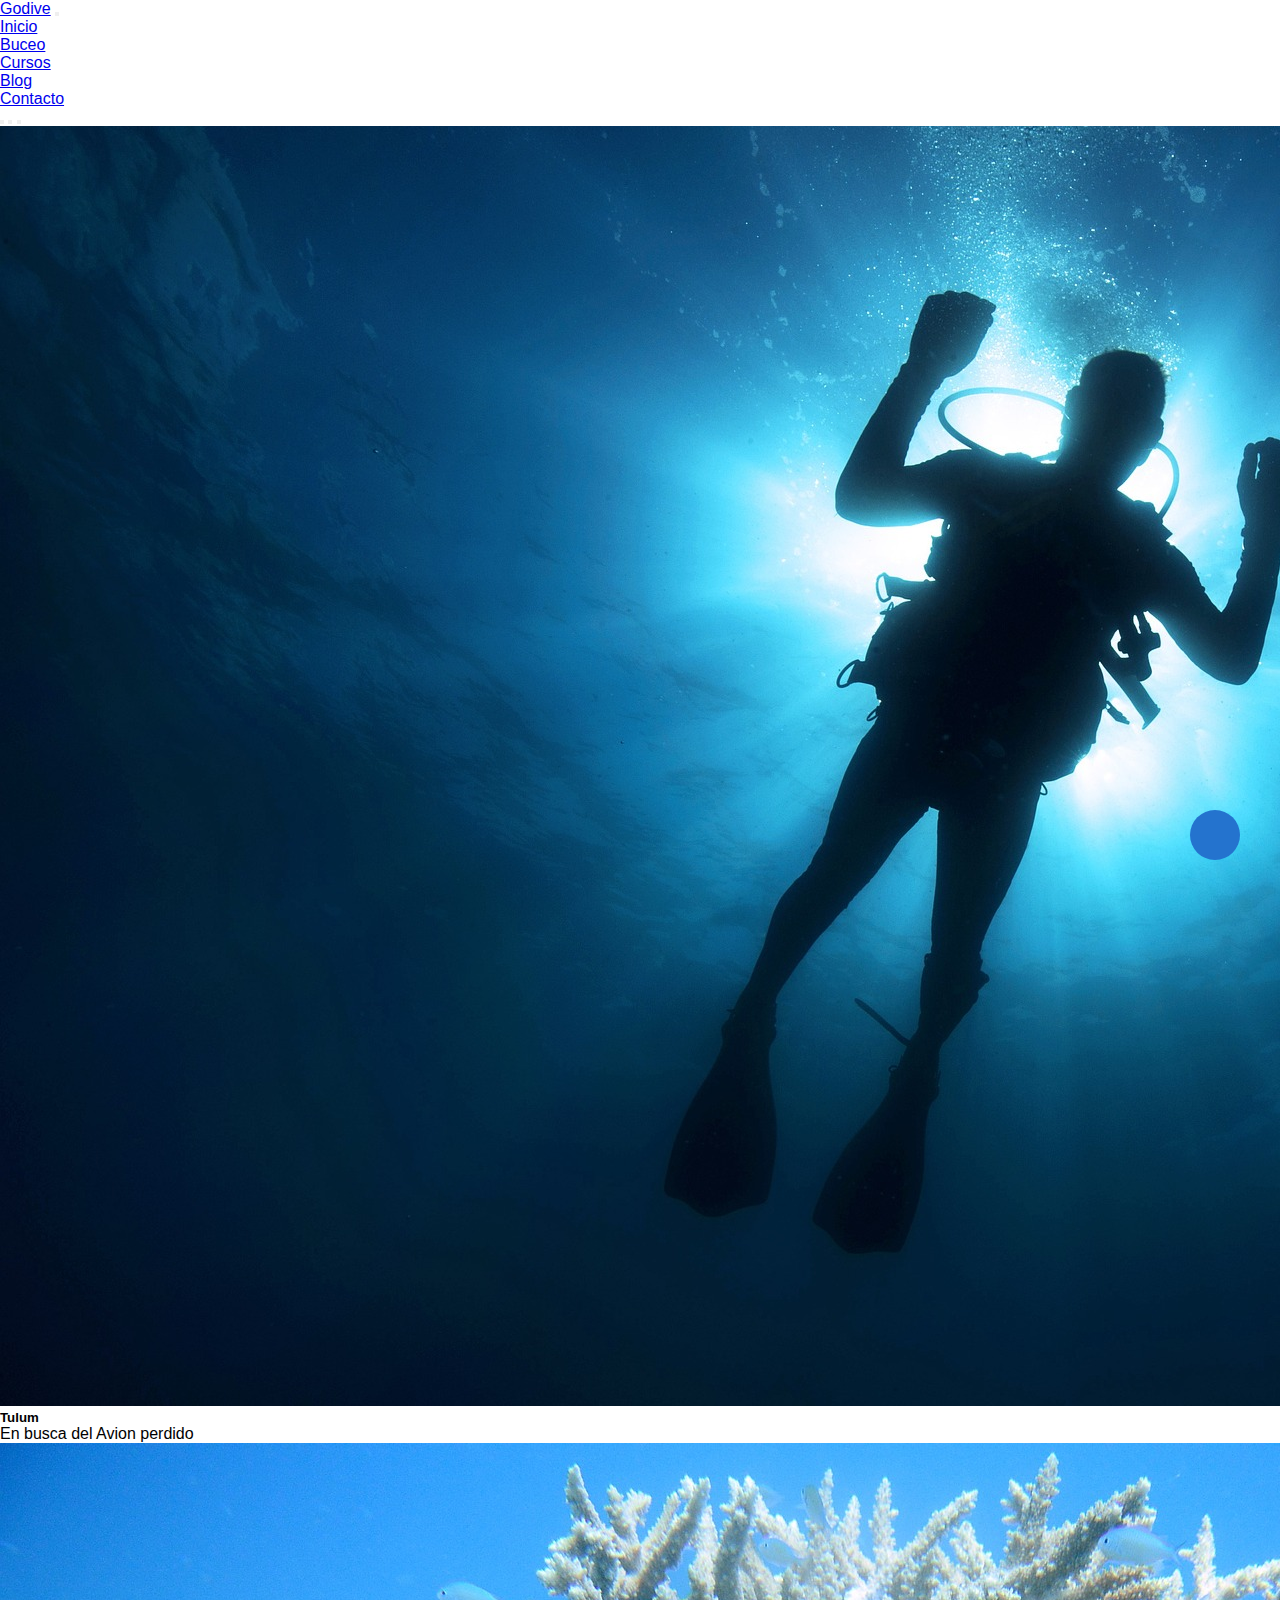
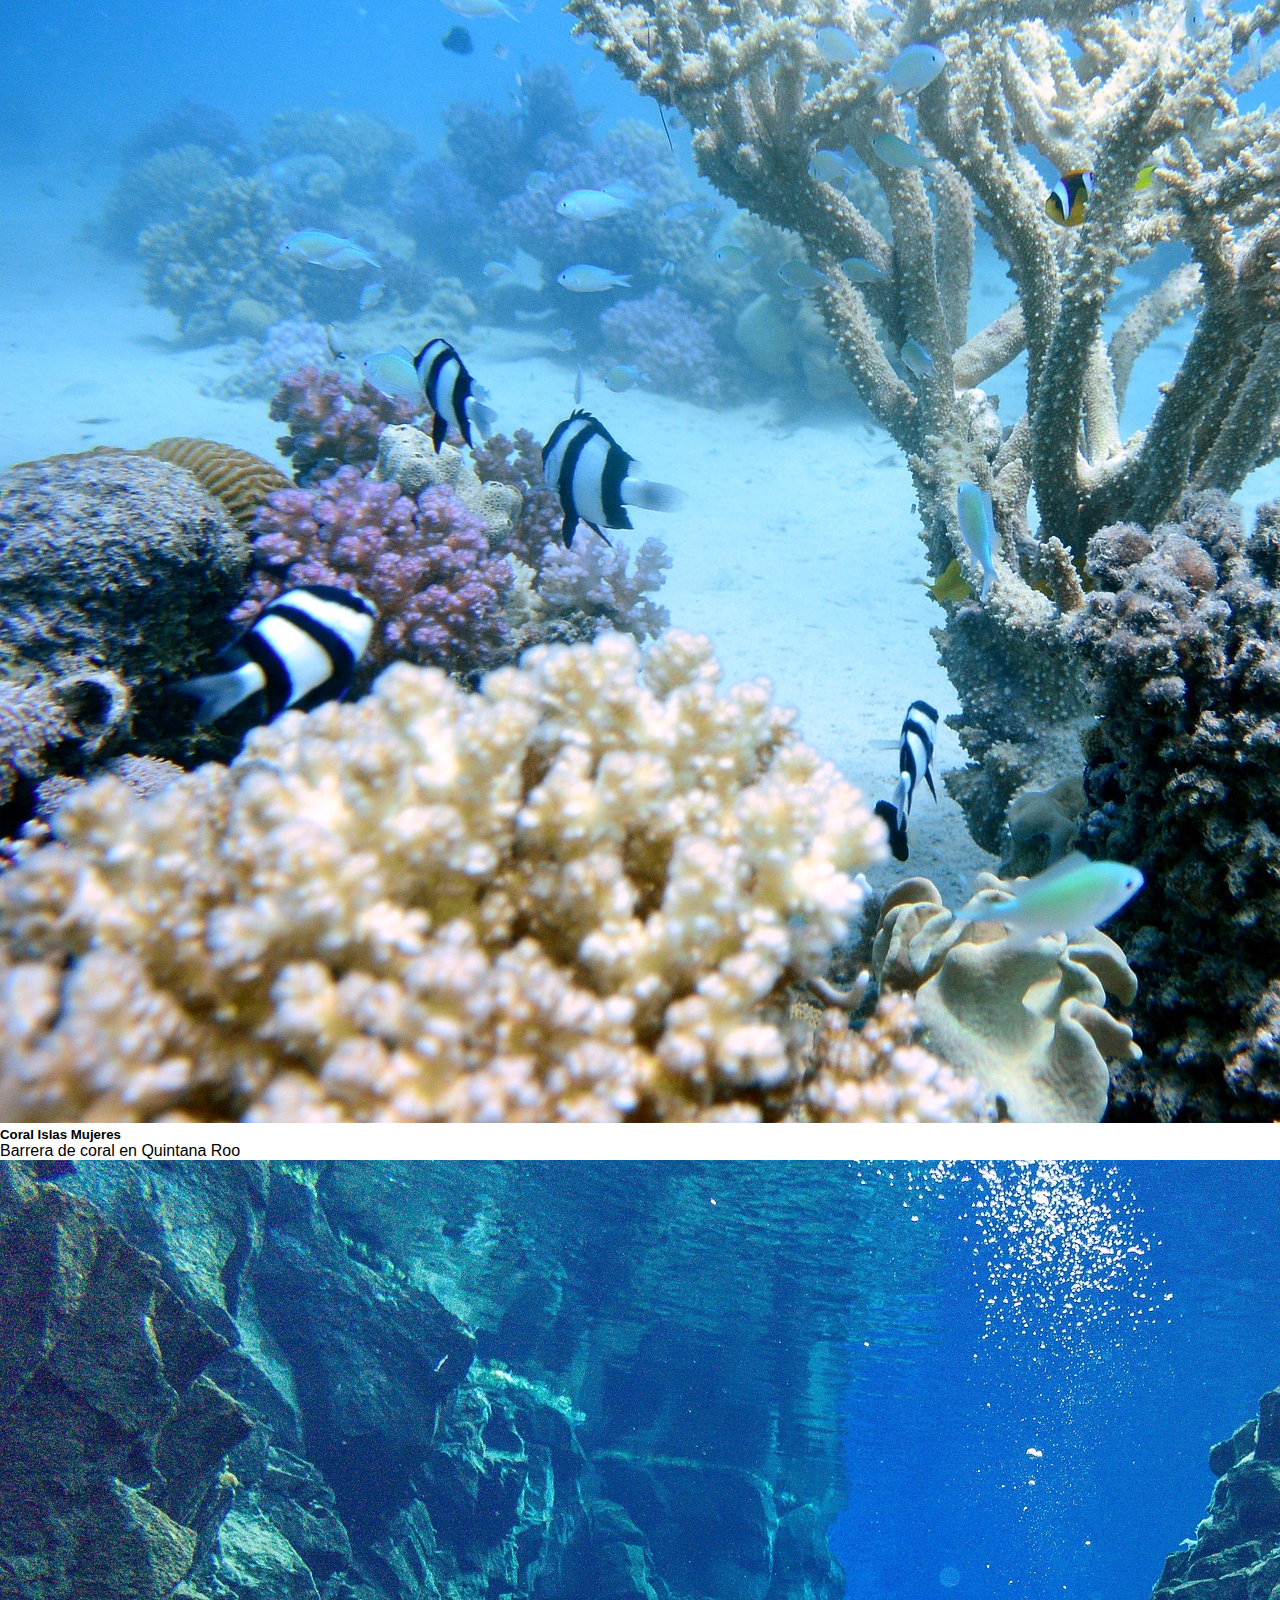
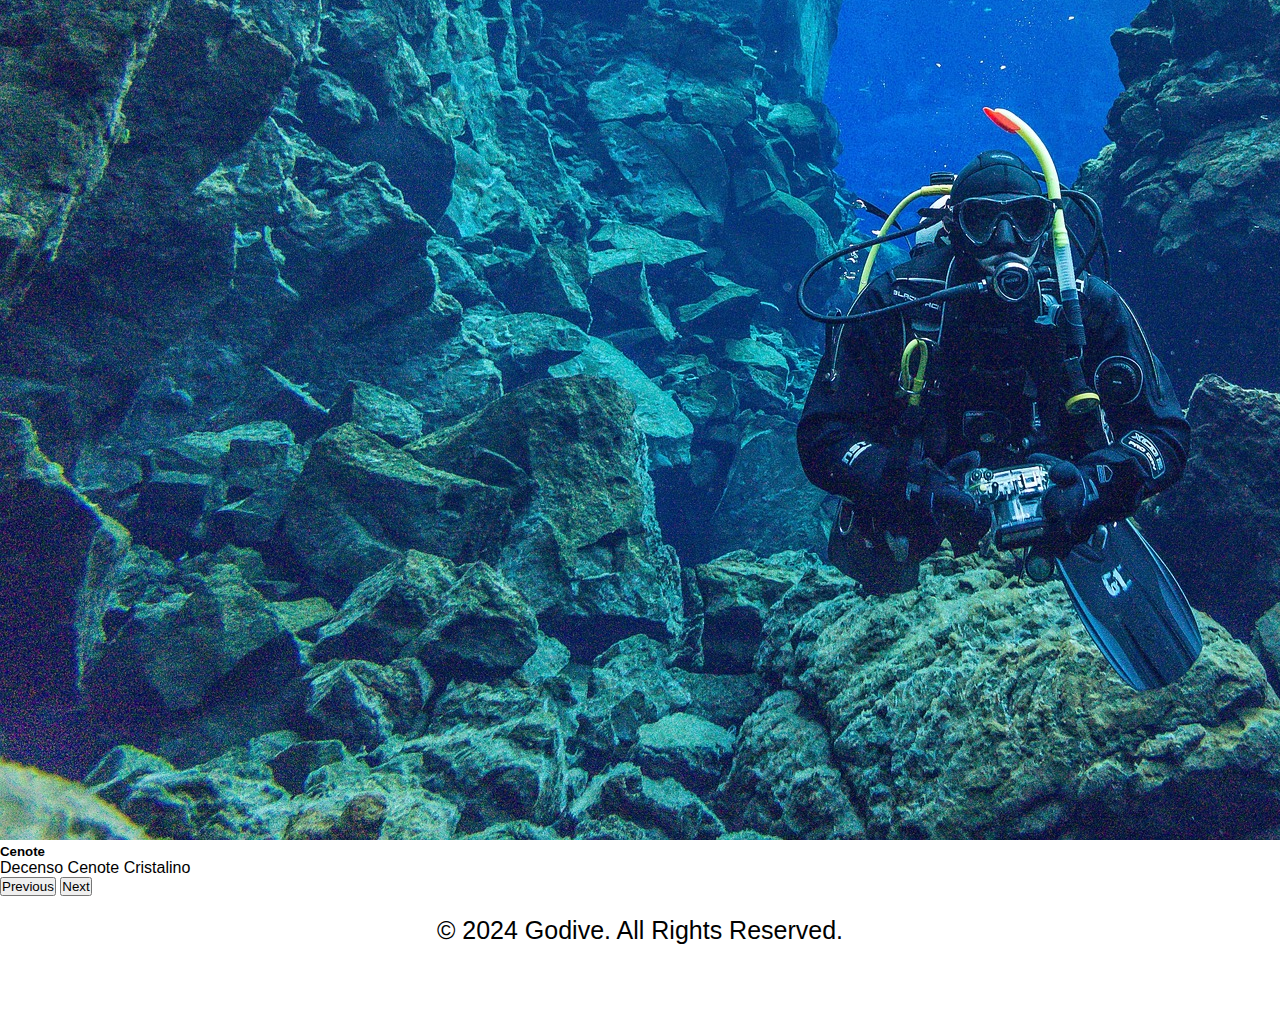
<file: index.html>
<!DOCTYPE html>
<html lang="es">
<head>
    <meta charset="UTF-8">
    <meta name="viewport" content="width=device-width, initial-scale=1.0">
    <link rel="stylesheet" href="https://cdnjs.cloudflare.com/ajax/libs/font-awesome/6.5.1/css/all.min.css" integrity="sha512-DTOQO9RWCH3ppGqcWaEA1BIZOC6xxalwEsw9c2QQeAIftl+Vegovlnee1c9QX4TctnWMn13TZye+giMm8e2LwA==" crossorigin="anonymous" referrerpolicy="no-referrer" />
    <!--BS 5.1 inicia-->
    <link href="https://cdn.jsdelivr.net/npm/bootstrap@5.1.3/dist/css/bootstrap.min.css" rel="stylesheet" integrity="sha384-1BmE4kWBq78iYhFldvKuhfTAU6auU8tT94WrHftjDbrCEXSU1oBoqyl2QvZ6jIW3" crossorigin="anonymous">
    <!--BS 5.1 fin-->
    <link rel="stylesheet" href="estilo.css">
    <title>Inicio</title>
</head>
<header>
        <nav class="navbar navbar-expand-sm bg-dark navbar-dark">
        <div class="container-fluid">
          <a class="navbar-brand" href="#">Godive</a>
          <button class="navbar-toggler" type="button" data-bs-toggle="collapse" data-bs-target="#collapsibleNavbar">
            <span class="navbar-toggler-icon"></span>
          </button>
          <div class="diflex justify-content-end collapse navbar-collapse" id="collapsibleNavbar">
            <ul class="navbar-nav">
              <li class="nav-item">
                <a class="nav-link" href="./index.html">Inicio</a>
              </li>
              <li class="nav-item">
                <a class="nav-link" href="./Pages/buceo.html">Buceo</a>
              </li>
              <li class="nav-item">
                <a class="nav-link" href="./Pages/cursos.html">Cursos</a>
              </li>
              <li class="nav-item">
                <a class="nav-link" href="./Pages/blog.html">Blog</a>
              </li>
              <li class="nav-item">
                <a class="nav-link" href="./Pages/contacto.html">Contacto</a>
              </li>
            </ul>
          </div>
        </div>
      </nav>
        <script src="https://cdn.jsdelivr.net/npm/@popperjs/core@2.10.2/dist/umd/popper.min.js" integrity="sha384-7+zCNj/IqJ95wo16oMtfsKbZ9ccEh31eOz1HGyDuCQ6wgnyJNSYdrPa03rtR1zdB" crossorigin="anonymous"></script>
        <script src="https://cdn.jsdelivr.net/npm/bootstrap@5.1.3/dist/js/bootstrap.min.js" integrity="sha384-QJHtvGhmr9XOIpI6YVutG+2QOK9T+ZnN4kzFN1RtK3zEFEIsxhlmWl5/YESvpZ13" crossorigin="anonymous"></script>
</header>
<body>
  <div class="fotc">
    <div id="carouselExampleCaptions" class="carousel slide" data-bs-ride="carousel">
      <div class="carousel-indicators">
        <button type="button" data-bs-target="#carouselExampleCaptions" data-bs-slide-to="0" class="active" aria-current="true" aria-label="Slide 1"></button>
        <button type="button" data-bs-target="#carouselExampleCaptions" data-bs-slide-to="1" aria-label="Slide 2"></button>
        <button type="button" data-bs-target="#carouselExampleCaptions" data-bs-slide-to="2" aria-label="Slide 3"></button>
      </div>
      <div class="carousel-inner">
        <div class="carousel-item active">
          <img src="./Media/1980.jpg" class="d-block w-100" alt="..." >
          <div class="carousel-caption d-none d-md-block">
            <h5>Tulum</h5>
            <p>En busca del Avion perdido</p>
          </div>
        </div>
        <div class="carousel-item">
          <img src="./Media/1981.jpg" class="d-block w-100" alt="...">
          <div class="carousel-caption d-none d-md-block">
            <h5>Coral Islas Mujeres</h5>
            <p>Barrera de coral en Quintana Roo</p>
          </div>
        </div>
        <div class="carousel-item">
          <img src="./Media//1983.jpg" class="d-block w-100" alt="...">
          <div class="carousel-caption d-none d-md-block">
            <h5>Cenote</h5>
            <p>Decenso Cenote Cristalino</p>
          </div>
        </div>
      </div>
      <button class="carousel-control-prev" type="button" data-bs-target="#carouselExampleCaptions" data-bs-slide="prev">
        <span class="carousel-control-prev-icon" aria-hidden="true"></span>
        <span class="visually-hidden">Previous</span>
      </button>
      <button class="carousel-control-next" type="button" data-bs-target="#carouselExampleCaptions" data-bs-slide="next">
        <span class="carousel-control-next-icon" aria-hidden="true"></span>
        <span class="visually-hidden">Next</span>
      </button>
    </div>
  </div>
</body>
    <footer>
        <p>© 2024 Godive. All Rights Reserved.</p>
        <div class="redes">
            <a href="">
                <i class="fa-brands fa-facebook"></i>
            </a>
            <a href="">
                <i class="fa-brands fa-square-instagram"></i>
            </a>
            <a href="">
                <i class="fa-brands fa-youtube"></i>
            </a>
        </div>
    </footer>
    <a href="" class="arriba">
    <i class="fa-solid fa-house-flood-water"></i>
    </a>
</html>
</file>
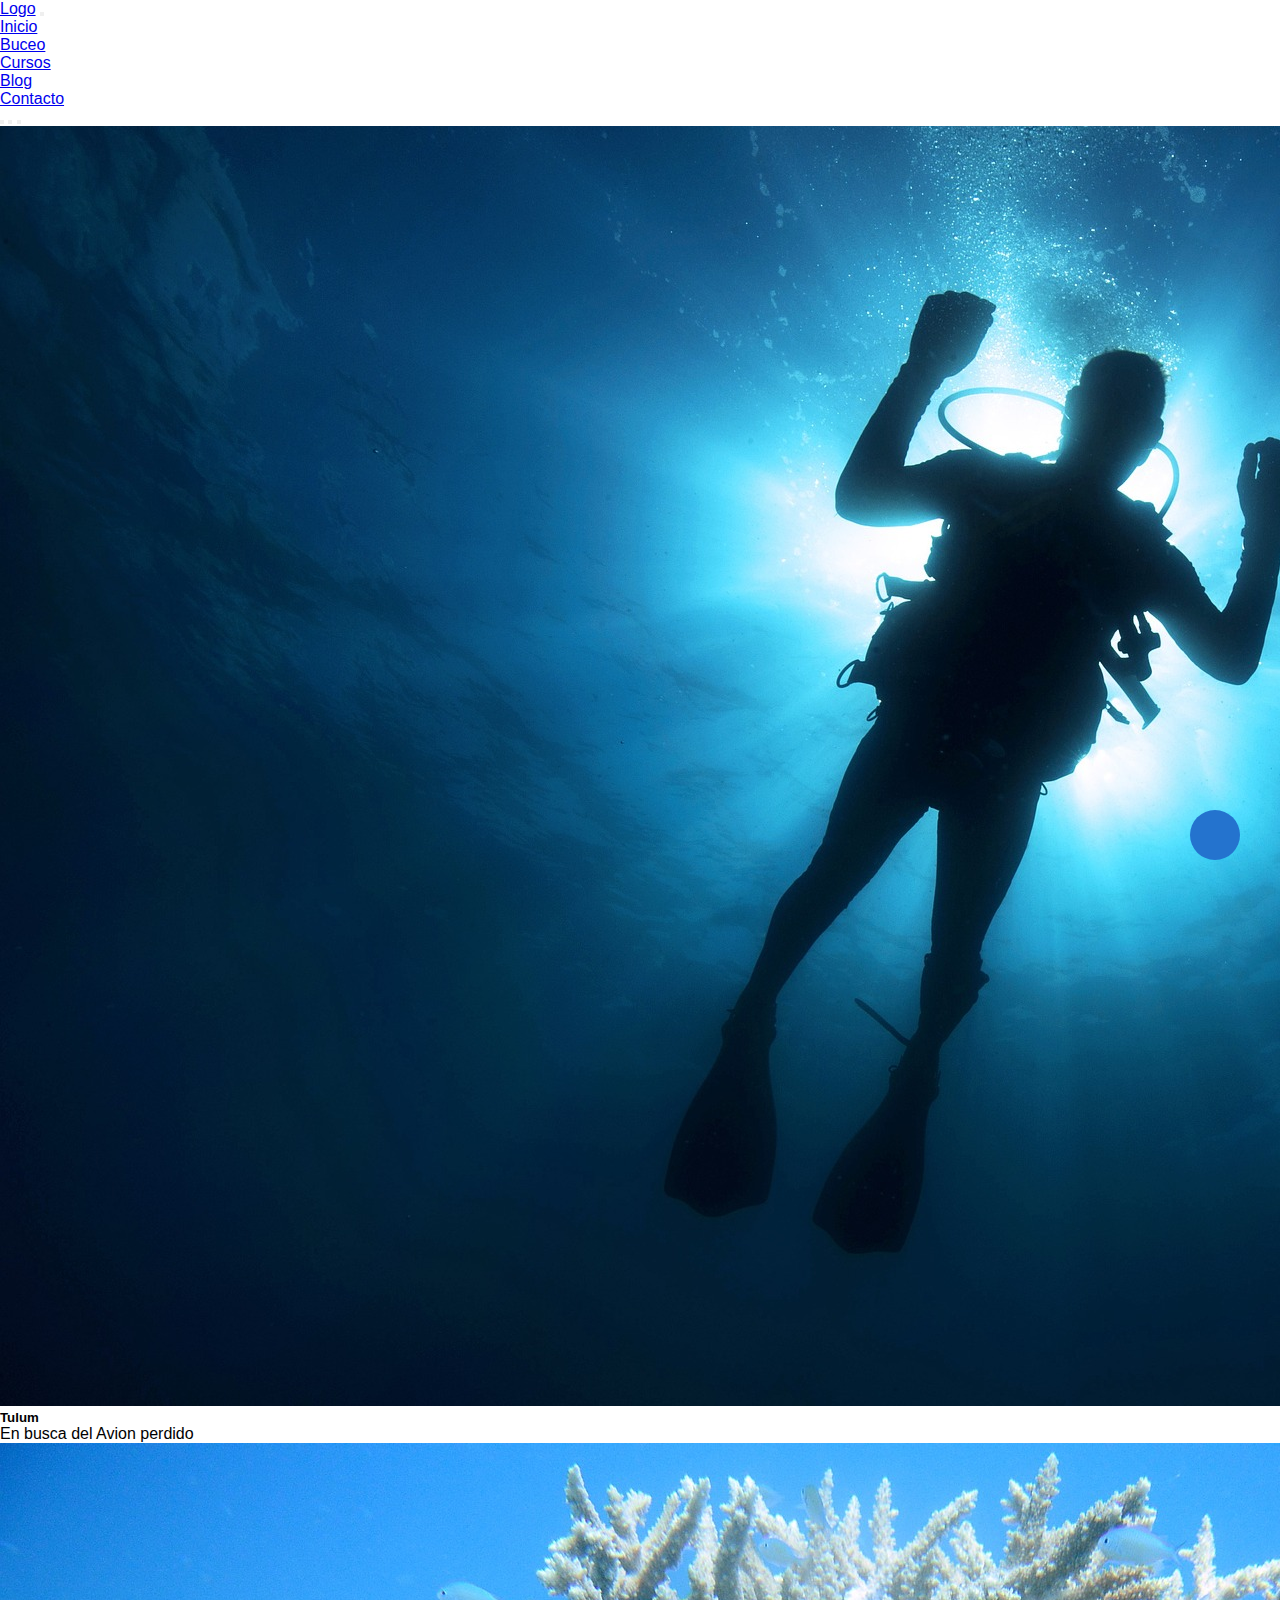
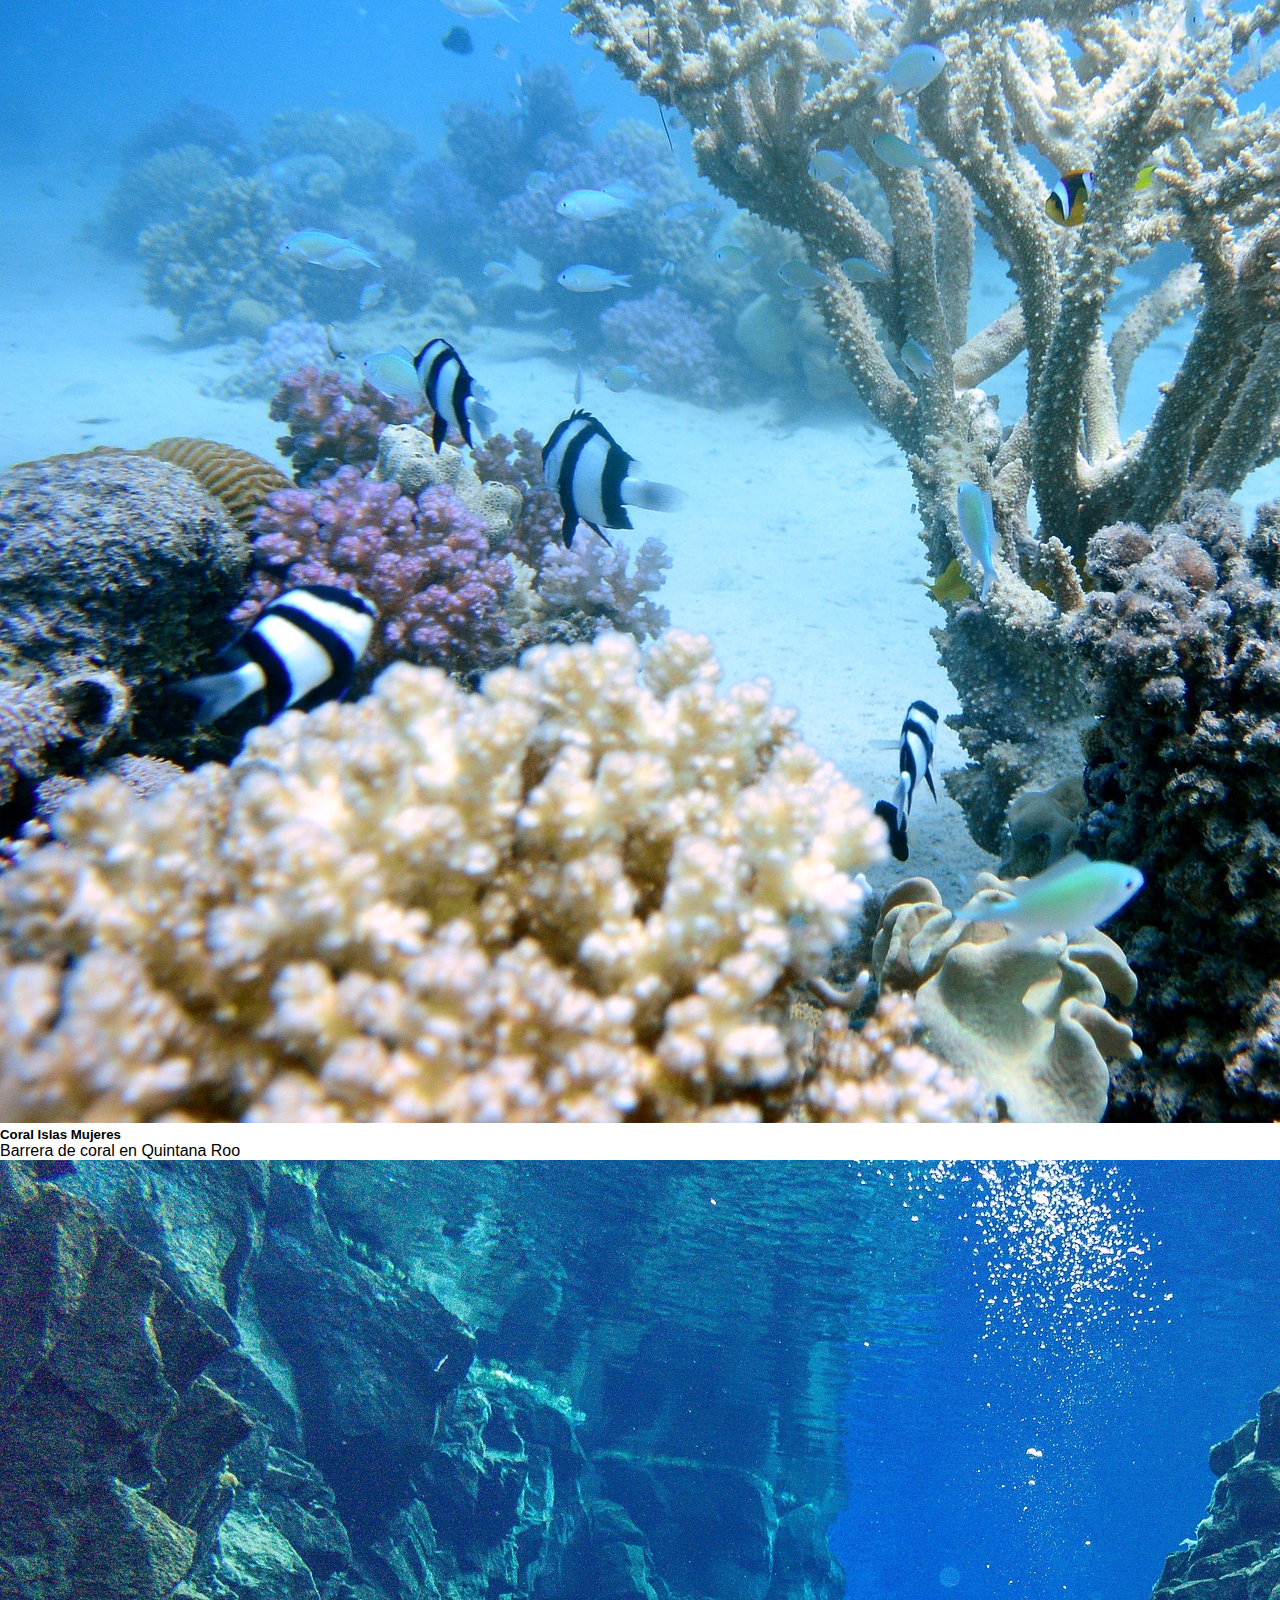
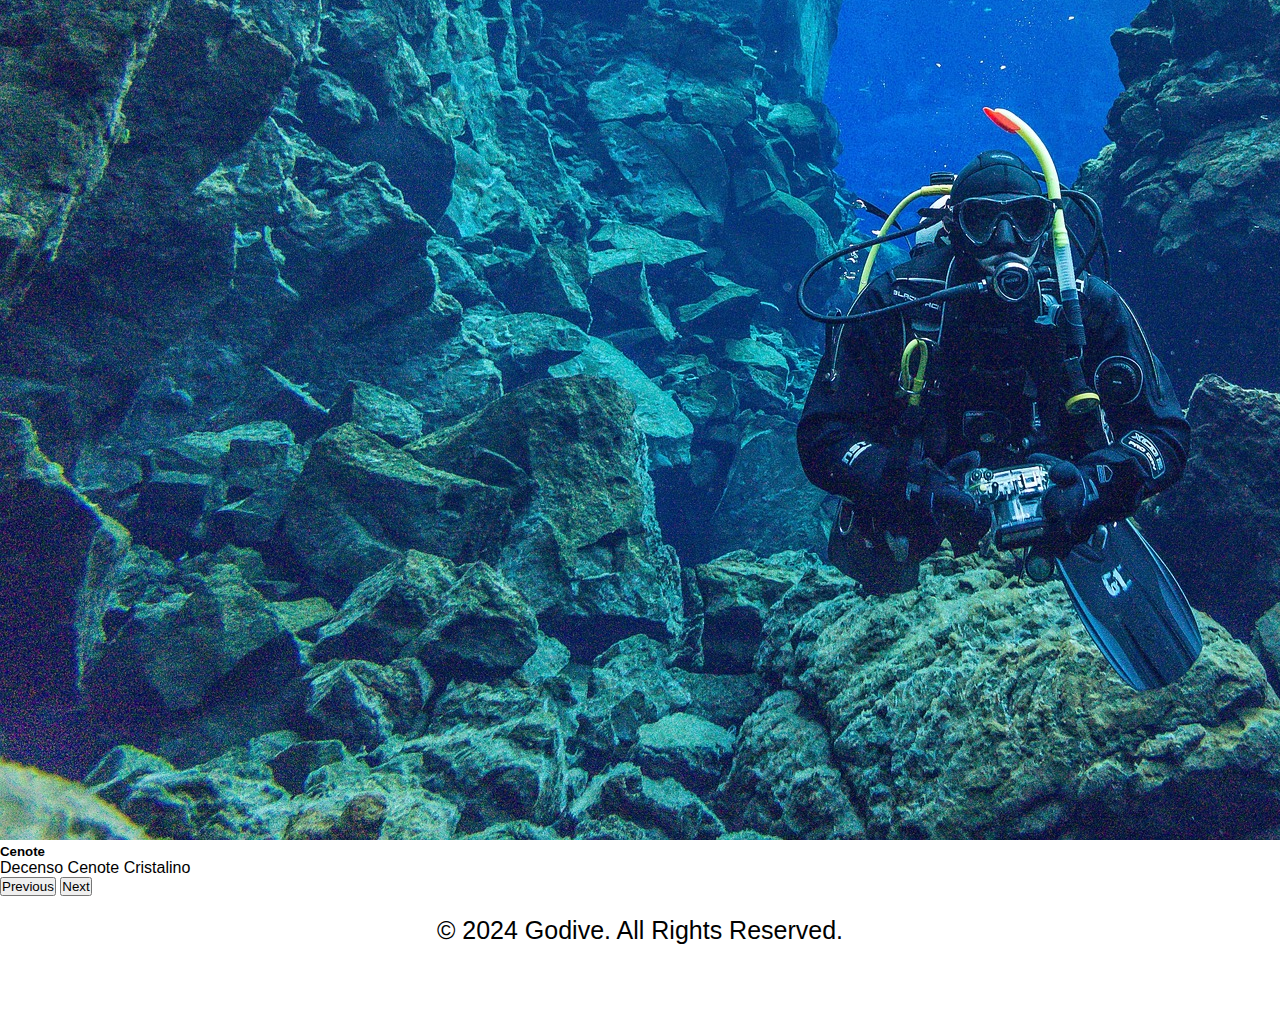
<file: Index.html>
<!DOCTYPE html>
<html lang="es">
<head>
    <meta charset="UTF-8">
    <meta name="viewport" content="width=device-width, initial-scale=1.0">
    <link rel="stylesheet" href="https://cdnjs.cloudflare.com/ajax/libs/font-awesome/6.5.1/css/all.min.css" integrity="sha512-DTOQO9RWCH3ppGqcWaEA1BIZOC6xxalwEsw9c2QQeAIftl+Vegovlnee1c9QX4TctnWMn13TZye+giMm8e2LwA==" crossorigin="anonymous" referrerpolicy="no-referrer" />
    <!--BS 5.1 inicia-->
    <link href="https://cdn.jsdelivr.net/npm/bootstrap@5.1.3/dist/css/bootstrap.min.css" rel="stylesheet" integrity="sha384-1BmE4kWBq78iYhFldvKuhfTAU6auU8tT94WrHftjDbrCEXSU1oBoqyl2QvZ6jIW3" crossorigin="anonymous">
    <!--BS 5.1 fin-->
    <link rel="stylesheet" href="estilo.css">
    <title>Inicio</title>
</head>
<header>
        <nav class="navbar navbar-expand-sm bg-dark navbar-dark">
        <div class="container-fluid">
          <a class="navbar-brand" href="#">Logo</a>
          <button class="navbar-toggler" type="button" data-bs-toggle="collapse" data-bs-target="#collapsibleNavbar">
            <span class="navbar-toggler-icon"></span>
          </button>
          <div class="diflex justify-content-end collapse navbar-collapse" id="collapsibleNavbar">
            <ul class="navbar-nav">
              <li class="nav-item">
                <a class="nav-link" href="../Index.html">Inicio</a>
              </li>
              <li class="nav-item">
                <a class="nav-link" href="../Pages/Buceo.html">Buceo</a>
              </li>
              <li class="nav-item">
                <a class="nav-link" href="../Pages/Cursos.html">Cursos</a>
              </li>
              <li class="nav-item">
                <a class="nav-link" href="../Pages/Blog.html">Blog</a>
              </li>
              <li class="nav-item">
                <a class="nav-link" href="../Pages/Contacto.html">Contacto</a>
              </li>
            </ul>
          </div>
        </div>
      </nav>
        <script src="https://cdn.jsdelivr.net/npm/@popperjs/core@2.10.2/dist/umd/popper.min.js" integrity="sha384-7+zCNj/IqJ95wo16oMtfsKbZ9ccEh31eOz1HGyDuCQ6wgnyJNSYdrPa03rtR1zdB" crossorigin="anonymous"></script>
        <script src="https://cdn.jsdelivr.net/npm/bootstrap@5.1.3/dist/js/bootstrap.min.js" integrity="sha384-QJHtvGhmr9XOIpI6YVutG+2QOK9T+ZnN4kzFN1RtK3zEFEIsxhlmWl5/YESvpZ13" crossorigin="anonymous"></script>
</header>
<body>
  <div class="fotc">
    <div id="carouselExampleCaptions" class="carousel slide" data-bs-ride="carousel">
      <div class="carousel-indicators">
        <button type="button" data-bs-target="#carouselExampleCaptions" data-bs-slide-to="0" class="active" aria-current="true" aria-label="Slide 1"></button>
        <button type="button" data-bs-target="#carouselExampleCaptions" data-bs-slide-to="1" aria-label="Slide 2"></button>
        <button type="button" data-bs-target="#carouselExampleCaptions" data-bs-slide-to="2" aria-label="Slide 3"></button>
      </div>
      <div class="carousel-inner">
        <div class="carousel-item active">
          <img src="./Media/1980.jpg" class="d-block w-100" alt="..." >
          <div class="carousel-caption d-none d-md-block">
            <h5>Tulum</h5>
            <p>En busca del Avion perdido</p>
          </div>
        </div>
        <div class="carousel-item">
          <img src="./Media/1981.jpg" class="d-block w-100" alt="...">
          <div class="carousel-caption d-none d-md-block">
            <h5>Coral Islas Mujeres</h5>
            <p>Barrera de coral en Quintana Roo</p>
          </div>
        </div>
        <div class="carousel-item">
          <img src="./Media//1983.jpg" class="d-block w-100" alt="...">
          <div class="carousel-caption d-none d-md-block">
            <h5>Cenote</h5>
            <p>Decenso Cenote Cristalino</p>
          </div>
        </div>
      </div>
      <button class="carousel-control-prev" type="button" data-bs-target="#carouselExampleCaptions" data-bs-slide="prev">
        <span class="carousel-control-prev-icon" aria-hidden="true"></span>
        <span class="visually-hidden">Previous</span>
      </button>
      <button class="carousel-control-next" type="button" data-bs-target="#carouselExampleCaptions" data-bs-slide="next">
        <span class="carousel-control-next-icon" aria-hidden="true"></span>
        <span class="visually-hidden">Next</span>
      </button>
    </div>
  </div>
</body>
    <footer>
        <p>© 2024 Godive. All Rights Reserved.</p>
        <div class="redes">
            <a href="">
                <i class="fa-brands fa-facebook"></i>
            </a>
            <a href="">
                <i class="fa-brands fa-square-instagram"></i>
            </a>
            <a href="">
                <i class="fa-brands fa-youtube"></i>
            </a>
        </div>
    </footer>
    <a href="" class="arriba">
    <i class="fa-solid fa-house-flood-water"></i>
    </a>
</html>
</file>
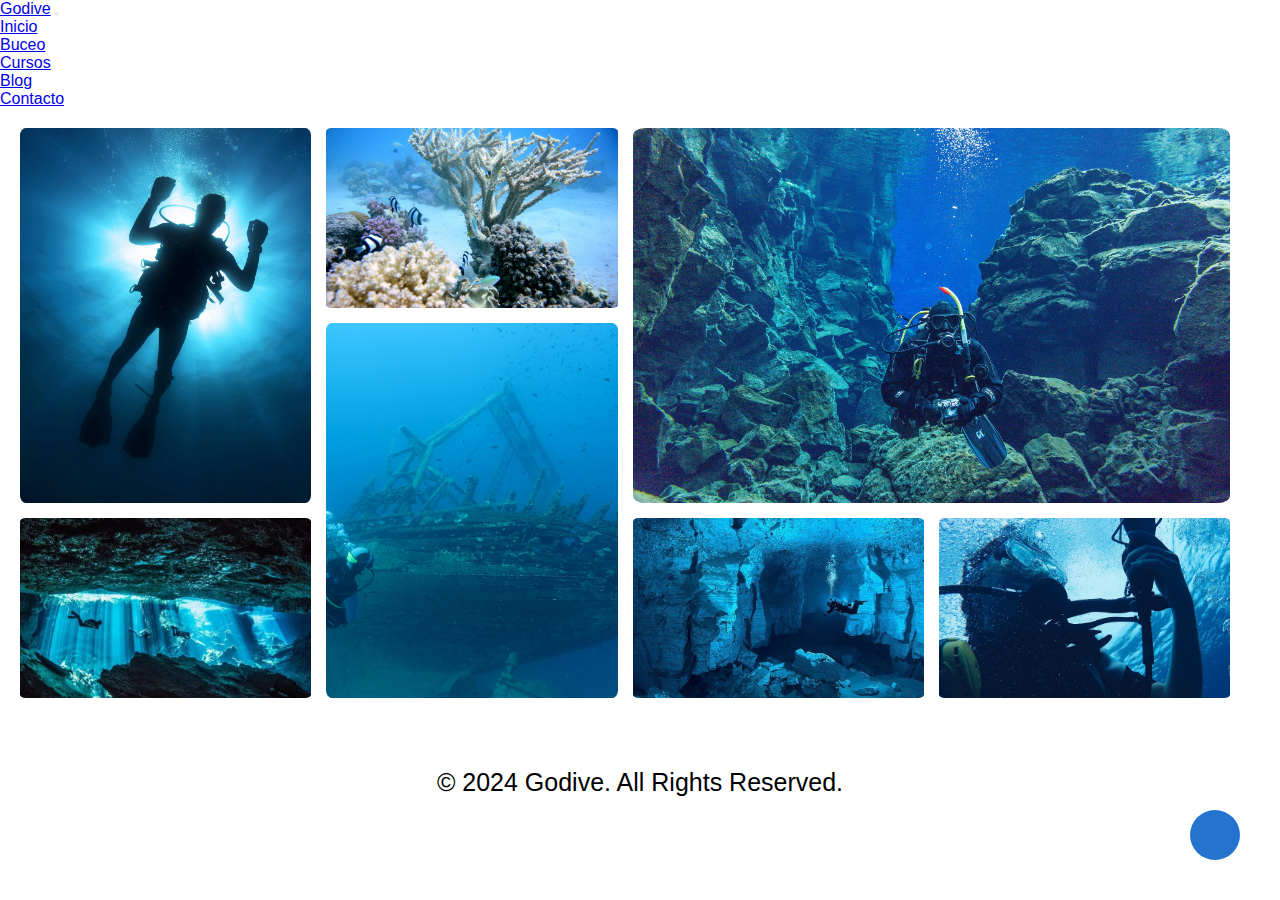
<file: Pages/Blog.html>
<!DOCTYPE html>
<html lang="es">
<head>
    <meta charset="UTF-8">
    <meta name="viewport" content="width=device-width, initial-scale=1.0">
    <link rel="stylesheet" href="https://cdnjs.cloudflare.com/ajax/libs/font-awesome/6.5.1/css/all.min.css" integrity="sha512-DTOQO9RWCH3ppGqcWaEA1BIZOC6xxalwEsw9c2QQeAIftl+Vegovlnee1c9QX4TctnWMn13TZye+giMm8e2LwA==" crossorigin="anonymous" referrerpolicy="no-referrer" />
    <!--BS 5.1 inicia-->
    <link href="https://cdn.jsdelivr.net/npm/bootstrap@5.1.3/dist/css/bootstrap.min.css" rel="stylesheet" integrity="sha384-1BmE4kWBq78iYhFldvKuhfTAU6auU8tT94WrHftjDbrCEXSU1oBoqyl2QvZ6jIW3" crossorigin="anonymous">
    <!--BS 5.1 fin-->
    <link rel="stylesheet" href="../estilo.css">
    <title>Blog</title>
</head>
<header>
        <nav class="navbar navbar-expand-sm bg-dark navbar-dark">
        <div class="container-fluid">
          <a class="navbar-brand" href="#">Godive</a>
          <button class="navbar-toggler" type="button" data-bs-toggle="collapse" data-bs-target="#collapsibleNavbar">
            <span class="navbar-toggler-icon"></span>
          </button>
          <div class="diflex justify-content-end collapse navbar-collapse" id="collapsibleNavbar">
            <ul class="navbar-nav">
              <li class="nav-item">
                <a class="nav-link" href="../index.html">Inicio</a>
              </li>
              <li class="nav-item">
                <a class="nav-link" href="./buceo.html">Buceo</a>
              </li>
              <li class="nav-item">
                <a class="nav-link" href="./cursos.html">Cursos</a>
              </li>
              <li class="nav-item">
                <a class="nav-link" href="./blog.html">Blog</a>
              </li>
              <li class="nav-item">
                <a class="nav-link" href="./contacto.html">Contacto</a>
              </li>
            </ul>
          </div>
        </div>
      </nav>
        <script src="https://cdn.jsdelivr.net/npm/@popperjs/core@2.10.2/dist/umd/popper.min.js" integrity="sha384-7+zCNj/IqJ95wo16oMtfsKbZ9ccEh31eOz1HGyDuCQ6wgnyJNSYdrPa03rtR1zdB" crossorigin="anonymous"></script>
        <script src="https://cdn.jsdelivr.net/npm/bootstrap@5.1.3/dist/js/bootstrap.min.js" integrity="sha384-QJHtvGhmr9XOIpI6YVutG+2QOK9T+ZnN4kzFN1RtK3zEFEIsxhlmWl5/YESvpZ13" crossorigin="anonymous"></script>
</header>
<body>
      <div id="grilla">
        <div class="item item1"></div>
        <div class="item item2"></div>
        <div class="item item3"></div>
        <div class="item item4"></div>
        <div class="item item5"></div>
        <div class="item item6"></div>
        <div class="item item7"></div>
        <div class="item item8"></div>
      </div>
    <!--<main> 
        <section>
            <iframe id="fotoblog" width="560" height="315" src="https://www.youtube.com/embed/EyGhr8ewWHI?si=mPkxHYmNR3y1b7kQ" title="YouTube video player" frameborder="0" allow="accelerometer; autoplay; clipboard-write; encrypted-media; gyroscope; picture-in-picture; web-share" allowfullscreen></iframe>
            <h1 class="titulopeli">Documental recomedado</h1>
            <p class="parrafoblog">Esta es la historia de una campeona de buceo en apnea y un experto en seguridad que parecen estar destinados a encontrarse el uno al otro en el punto máximo de sus carreras. Una mirada a las emocionantes recompensas —y los ineludibles riesgos— que conlleva perseguir un sueño en las profundidades del océano.

                Dirigida por Laura McGann, «La inspiración más profunda» es una producción de A24. Estreno el 19 de julio, solo en Netflix.
            </p>
        </section>
</main>-->
  <footer>
        <p>© 2024 Godive. All Rights Reserved.</p>
        <div class="redes">
            <a href="">
                <i class="fa-brands fa-facebook"></i>
            </a>
            <a href="">
                <i class="fa-brands fa-square-instagram"></i>
            </a>
            <a href="">
                <i class="fa-brands fa-youtube"></i>
            </a>
        </div>
        </footer>
    <a href="" class="arriba">
      <i class="fa-solid fa-house-flood-water"></i>
    </a>
</body>
</html>
</file>
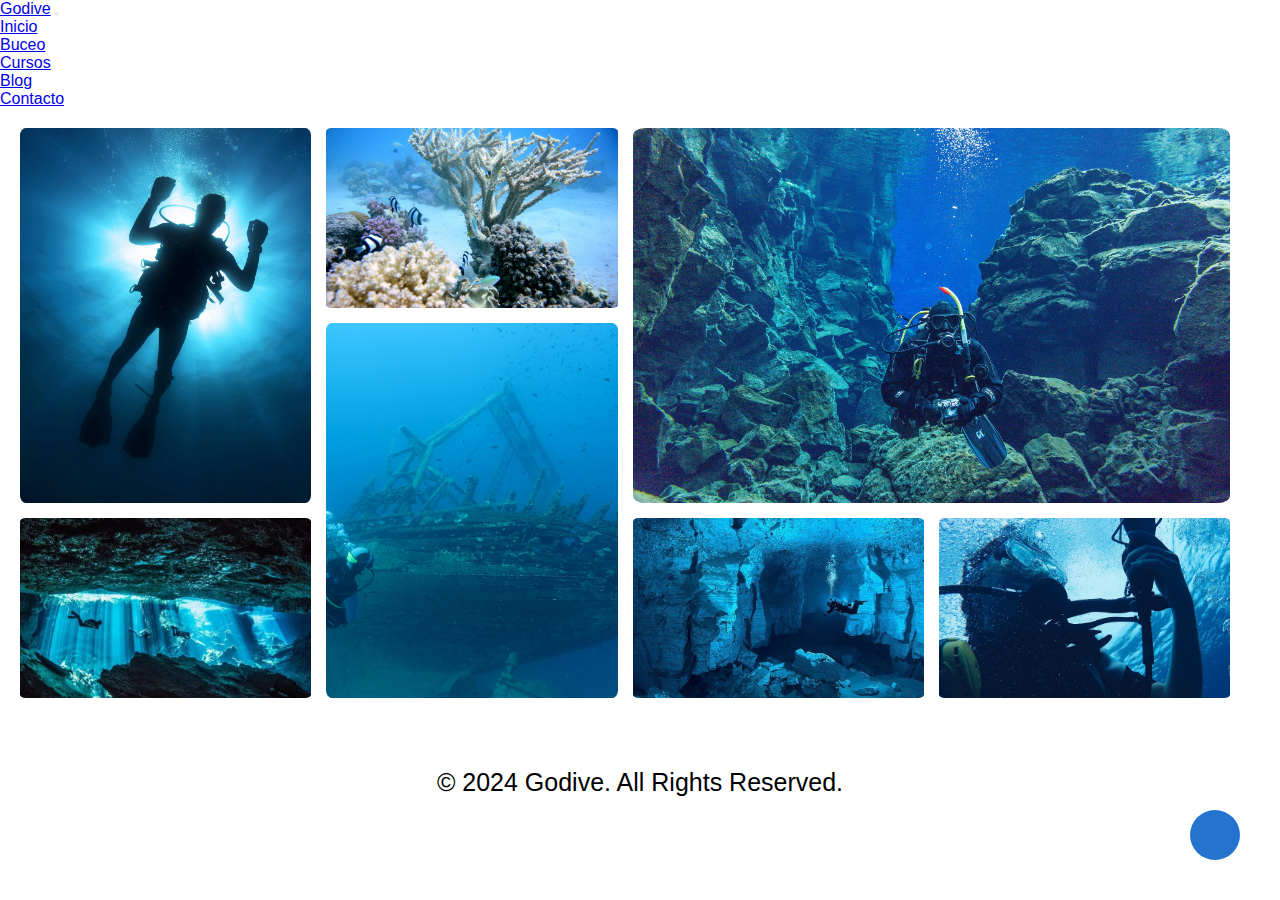
<file: Pages/blog.html>
<!DOCTYPE html>
<html lang="es">
<head>
    <meta charset="UTF-8">
    <meta name="viewport" content="width=device-width, initial-scale=1.0">
    <link rel="stylesheet" href="https://cdnjs.cloudflare.com/ajax/libs/font-awesome/6.5.1/css/all.min.css" integrity="sha512-DTOQO9RWCH3ppGqcWaEA1BIZOC6xxalwEsw9c2QQeAIftl+Vegovlnee1c9QX4TctnWMn13TZye+giMm8e2LwA==" crossorigin="anonymous" referrerpolicy="no-referrer" />
    <!--BS 5.1 inicia-->
    <link href="https://cdn.jsdelivr.net/npm/bootstrap@5.1.3/dist/css/bootstrap.min.css" rel="stylesheet" integrity="sha384-1BmE4kWBq78iYhFldvKuhfTAU6auU8tT94WrHftjDbrCEXSU1oBoqyl2QvZ6jIW3" crossorigin="anonymous">
    <!--BS 5.1 fin-->
    <link rel="stylesheet" href="../estilo.css">
    <title>Blog</title>
</head>
<header>
        <nav class="navbar navbar-expand-sm bg-dark navbar-dark">
        <div class="container-fluid">
          <a class="navbar-brand" href="#">Godive</a>
          <button class="navbar-toggler" type="button" data-bs-toggle="collapse" data-bs-target="#collapsibleNavbar">
            <span class="navbar-toggler-icon"></span>
          </button>
          <div class="diflex justify-content-end collapse navbar-collapse" id="collapsibleNavbar">
            <ul class="navbar-nav">
              <li class="nav-item">
                <a class="nav-link" href="../index.html">Inicio</a>
              </li>
              <li class="nav-item">
                <a class="nav-link" href="./buceo.html">Buceo</a>
              </li>
              <li class="nav-item">
                <a class="nav-link" href="./cursos.html">Cursos</a>
              </li>
              <li class="nav-item">
                <a class="nav-link" href="./blog.html">Blog</a>
              </li>
              <li class="nav-item">
                <a class="nav-link" href="./contacto.html">Contacto</a>
              </li>
            </ul>
          </div>
        </div>
      </nav>
        <script src="https://cdn.jsdelivr.net/npm/@popperjs/core@2.10.2/dist/umd/popper.min.js" integrity="sha384-7+zCNj/IqJ95wo16oMtfsKbZ9ccEh31eOz1HGyDuCQ6wgnyJNSYdrPa03rtR1zdB" crossorigin="anonymous"></script>
        <script src="https://cdn.jsdelivr.net/npm/bootstrap@5.1.3/dist/js/bootstrap.min.js" integrity="sha384-QJHtvGhmr9XOIpI6YVutG+2QOK9T+ZnN4kzFN1RtK3zEFEIsxhlmWl5/YESvpZ13" crossorigin="anonymous"></script>
</header>
<body>
      <div id="grilla">
        <div class="item item1"></div>
        <div class="item item2"></div>
        <div class="item item3"></div>
        <div class="item item4"></div>
        <div class="item item5"></div>
        <div class="item item6"></div>
        <div class="item item7"></div>
        <div class="item item8"></div>
      </div>
    <!--<main> 
        <section>
            <iframe id="fotoblog" width="560" height="315" src="https://www.youtube.com/embed/EyGhr8ewWHI?si=mPkxHYmNR3y1b7kQ" title="YouTube video player" frameborder="0" allow="accelerometer; autoplay; clipboard-write; encrypted-media; gyroscope; picture-in-picture; web-share" allowfullscreen></iframe>
            <h1 class="titulopeli">Documental recomedado</h1>
            <p class="parrafoblog">Esta es la historia de una campeona de buceo en apnea y un experto en seguridad que parecen estar destinados a encontrarse el uno al otro en el punto máximo de sus carreras. Una mirada a las emocionantes recompensas —y los ineludibles riesgos— que conlleva perseguir un sueño en las profundidades del océano.

                Dirigida por Laura McGann, «La inspiración más profunda» es una producción de A24. Estreno el 19 de julio, solo en Netflix.
            </p>
        </section>
</main>-->
  <footer>
        <p>© 2024 Godive. All Rights Reserved.</p>
        <div class="redes">
            <a href="">
                <i class="fa-brands fa-facebook"></i>
            </a>
            <a href="">
                <i class="fa-brands fa-square-instagram"></i>
            </a>
            <a href="">
                <i class="fa-brands fa-youtube"></i>
            </a>
        </div>
        </footer>
    <a href="" class="arriba">
      <i class="fa-solid fa-house-flood-water"></i>
    </a>
</body>
</html>
</file>
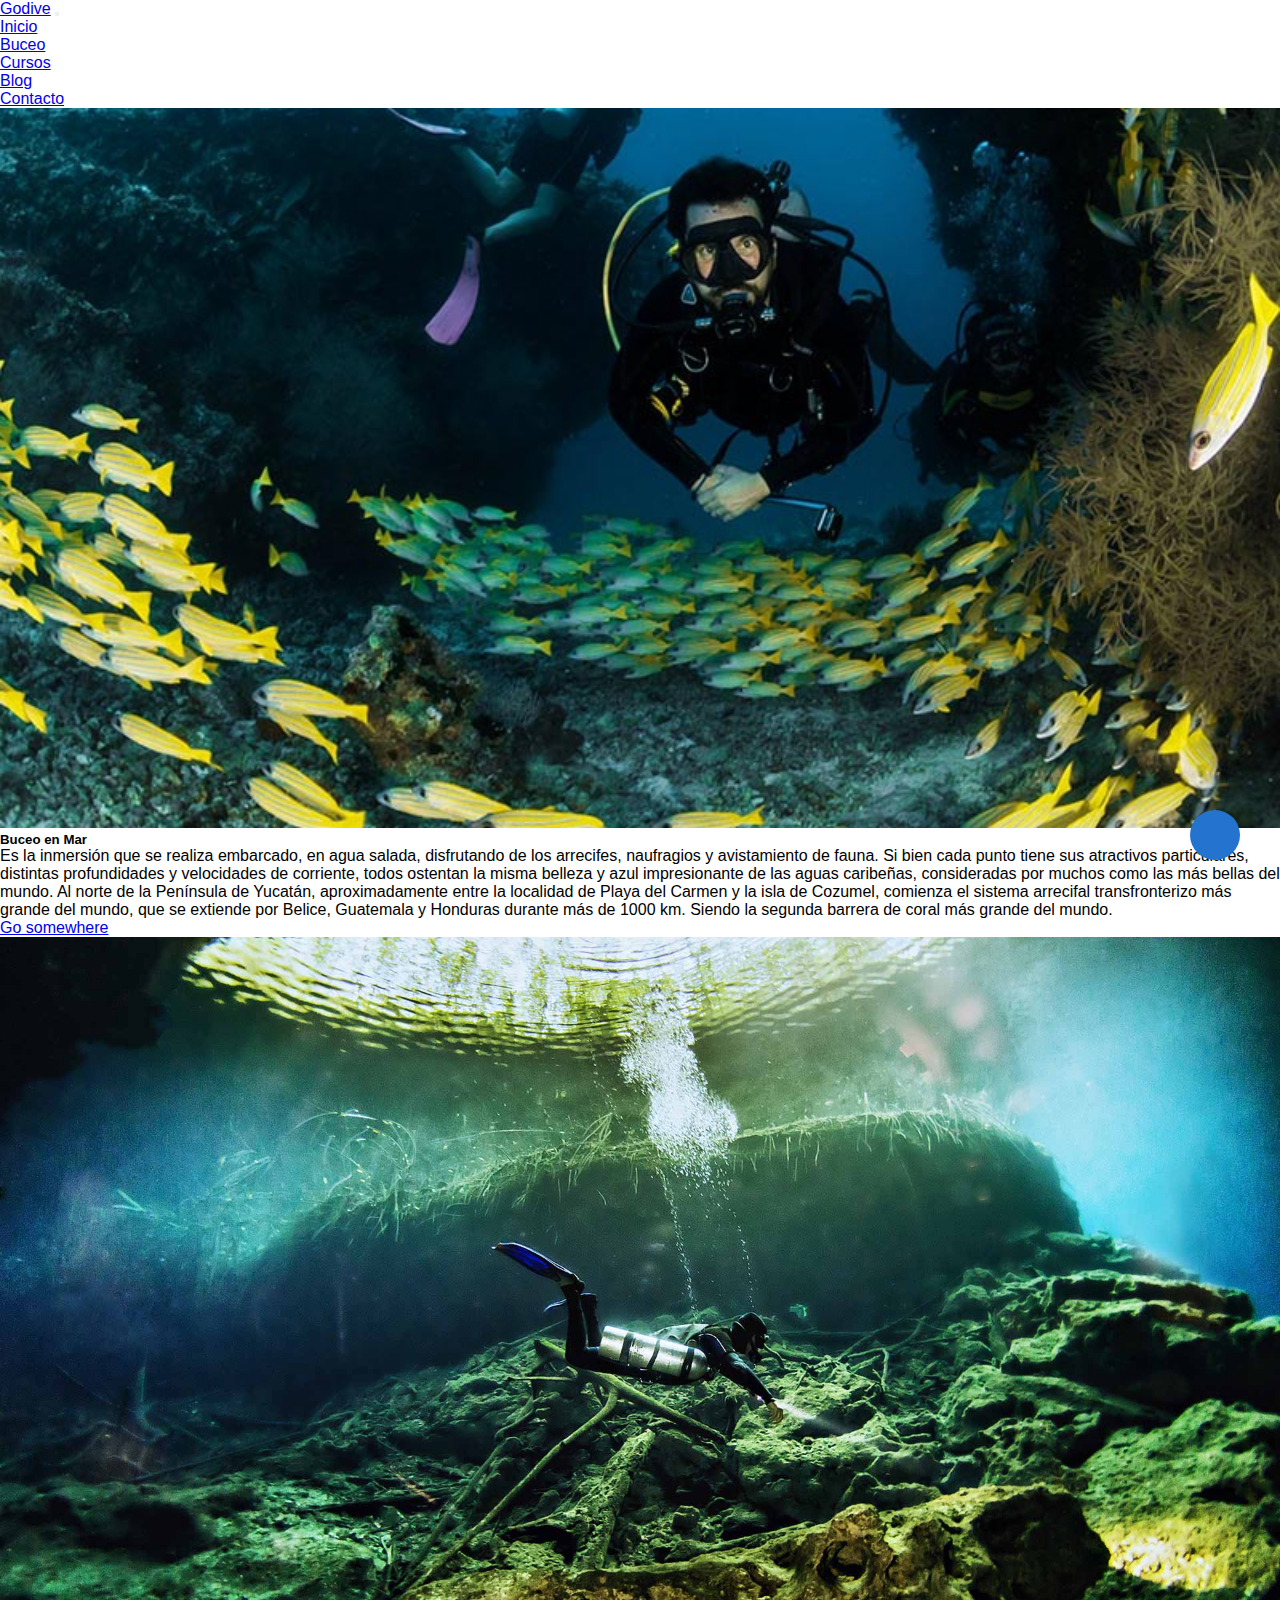
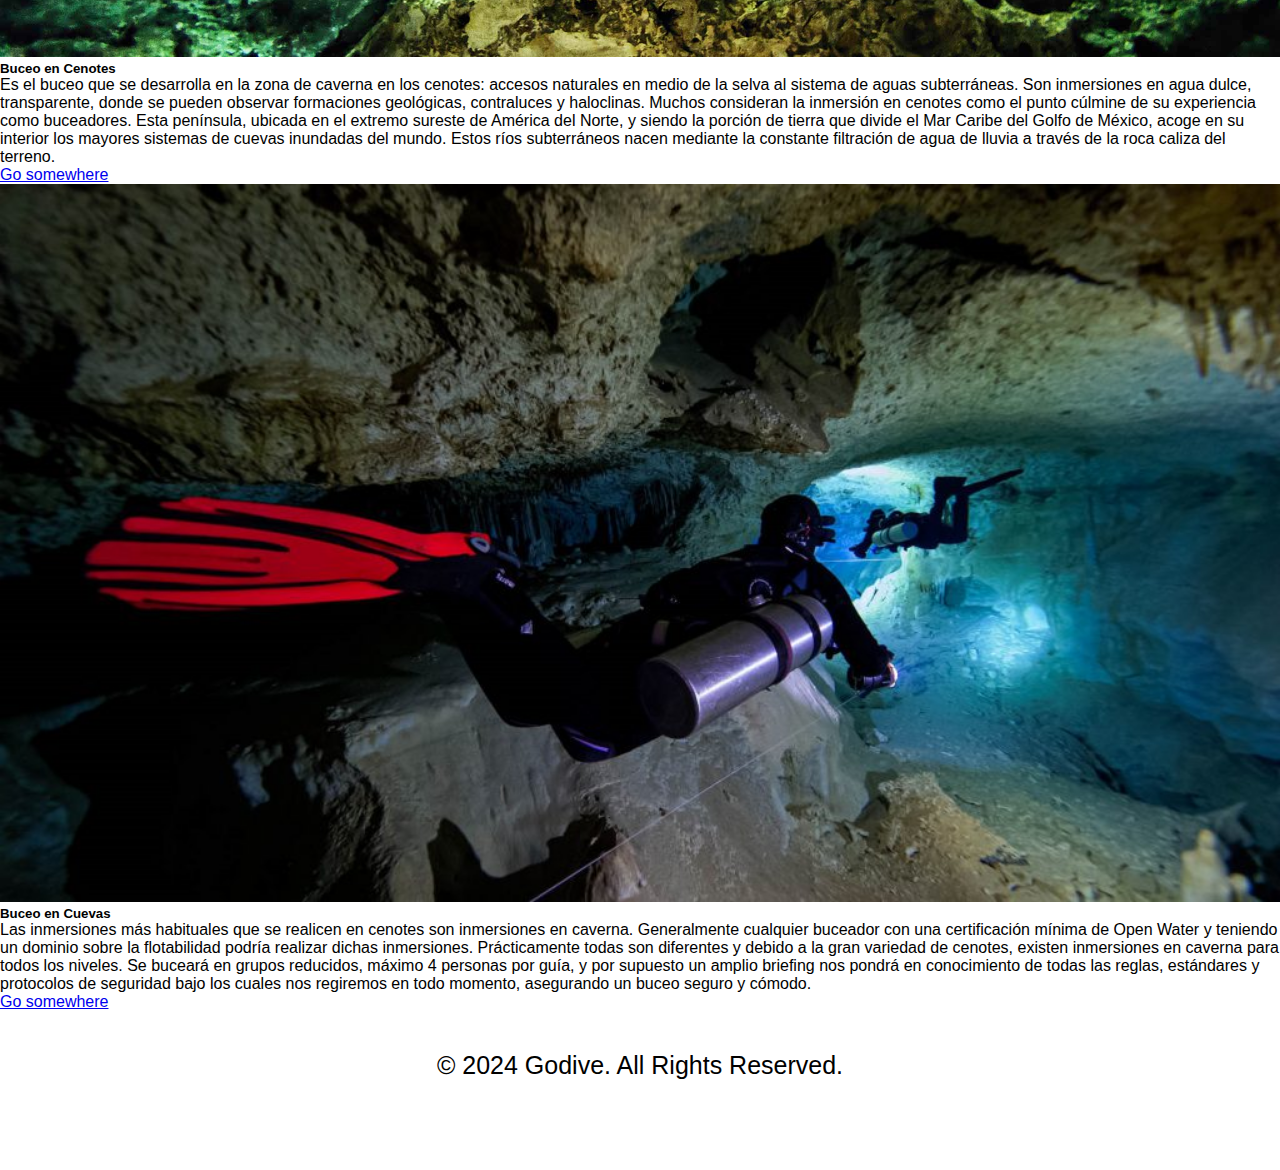
<file: Pages/Buceo.html>
<!DOCTYPE html>
<html lang="es">
<head>
    <meta charset="UTF-8">
    <meta name="viewport" content="width=device-width, initial-scale=1.0">
    <link rel="stylesheet" href="https://cdnjs.cloudflare.com/ajax/libs/font-awesome/6.5.1/css/all.min.css" integrity="sha512-DTOQO9RWCH3ppGqcWaEA1BIZOC6xxalwEsw9c2QQeAIftl+Vegovlnee1c9QX4TctnWMn13TZye+giMm8e2LwA==" crossorigin="anonymous" referrerpolicy="no-referrer" />
    <!--BS 5.1 inicia-->
    <link href="https://cdn.jsdelivr.net/npm/bootstrap@5.1.3/dist/css/bootstrap.min.css" rel="stylesheet" integrity="sha384-1BmE4kWBq78iYhFldvKuhfTAU6auU8tT94WrHftjDbrCEXSU1oBoqyl2QvZ6jIW3" crossorigin="anonymous">
    <!--BS 5.1 fin-->
    <link rel="stylesheet" href="../estilo.css">
</head>
<body>
    <header>
        <nav class="navbar navbar-expand-sm bg-dark navbar-dark">
        <div class="container-fluid">
          <a class="navbar-brand" href="#">Godive</a>
          <button class="navbar-toggler" type="button" data-bs-toggle="collapse" data-bs-target="#collapsibleNavbar">
            <span class="navbar-toggler-icon"></span>
          </button>
          <div class="diflex justify-content-end collapse navbar-collapse" id="collapsibleNavbar">
            <ul class="navbar-nav">
              <li class="nav-item">
                <a class="nav-link" href="../index.html">Inicio</a>
              </li>
              <li class="nav-item">
                <a class="nav-link" href="./buceo.html">Buceo</a>
              </li>
              <li class="nav-item">
                <a class="nav-link" href="./cursos.html">Cursos</a>
              </li>
              <li class="nav-item">
                <a class="nav-link" href="./blog.html">Blog</a>
              </li>
              <li class="nav-item">
                <a class="nav-link" href="./contacto.html">Contacto</a>
              </li>
            </ul>
          </div>
        </div>
      </nav>
        <script src="https://cdn.jsdelivr.net/npm/@popperjs/core@2.10.2/dist/umd/popper.min.js" integrity="sha384-7+zCNj/IqJ95wo16oMtfsKbZ9ccEh31eOz1HGyDuCQ6wgnyJNSYdrPa03rtR1zdB" crossorigin="anonymous"></script>
        <script src="https://cdn.jsdelivr.net/npm/bootstrap@5.1.3/dist/js/bootstrap.min.js" integrity="sha384-QJHtvGhmr9XOIpI6YVutG+2QOK9T+ZnN4kzFN1RtK3zEFEIsxhlmWl5/YESvpZ13" crossorigin="anonymous"></script>
    </header>
            <div class="container-fluid">
                <div class="row">
                    <div class="card col-sm-6 col-md-4 col-xs-12 " >
                        <img src="../Media/buceo 1.jpg" class="card-img-top" alt="..." style="width: 100%;">
                        <div class="card-body">
                          <h5 class="card-title">Buceo en Mar</h5>
                          <p class="card-text">Es la inmersión que se realiza embarcado, en agua salada, disfrutando de los arrecifes, naufragios y avistamiento de fauna. Si bien cada punto tiene sus atractivos particulares, distintas profundidades y velocidades de corriente, todos ostentan la misma belleza y azul impresionante de las aguas caribeñas, consideradas por muchos como las más bellas del mundo.
        
                            Al norte de la Península de Yucatán, aproximadamente entre la localidad de Playa del Carmen y la isla de Cozumel, comienza el sistema arrecifal transfronterizo más grande del mundo, que se extiende por Belice, Guatemala y Honduras durante más de 1000 km. Siendo la segunda barrera de coral más grande del mundo.</p>
                          <a href="#" class="btn btn-primary">Go somewhere</a>
                        </div>
                      </div>
                      <div class="card col-sm-6 col-md-4 col-xs-12 " >
                        <img src="../Media/buceo 2.jpg" class="card-img-top" alt="..." style="width: 100%;">
                        <div class="card-body">
                          <h5 class="card-title">Buceo en Cenotes</h5>
                          <p class="card-text">Es el buceo que se desarrolla en la zona de caverna en los cenotes: accesos naturales en medio de la selva al sistema de aguas subterráneas. Son inmersiones en agua dulce, transparente, donde se pueden observar formaciones geológicas, contraluces y haloclinas. Muchos consideran la inmersión en cenotes como el punto cúlmine de su experiencia como buceadores.
        
                            Esta península, ubicada en el extremo sureste de América del Norte, y siendo la porción de tierra que divide el Mar Caribe del Golfo de México, acoge en su interior los mayores sistemas de cuevas inundadas del mundo. Estos ríos subterráneos nacen mediante la constante filtración de agua de lluvia a través de la roca caliza del terreno.</p>
                          <a href="#" class="btn btn-primary">Go somewhere</a>
                        </div>
                      </div>
                      <div class="card col-sm-6 col-md-4 col-xs-12 " >
                        <img src="..//Media/buceo3.jpg" class="card-img-top" alt="..." style="width: 100%;">
                        <div class="card-body">
                          <h5 class="card-title">Buceo en Cuevas</h5>
                          <p class="card-text">Las inmersiones más habituales que se realicen en cenotes son inmersiones en caverna. Generalmente cualquier buceador con una certificación mínima de Open Water y teniendo un dominio sobre la flotabilidad podría realizar dichas inmersiones. Prácticamente todas son diferentes y debido a la gran variedad de cenotes, existen inmersiones en caverna para todos los niveles. Se buceará en grupos reducidos, máximo 4 personas por guía, y por supuesto un amplio briefing nos pondrá en conocimiento de todas las reglas, estándares y protocolos de seguridad bajo los cuales nos regiremos en todo momento, asegurando un buceo seguro y cómodo.</p>
                          <a href="#" class="btn btn-primary">Go somewhere</a>
                        </div>
                      </div>
        </div>
        
            <script src="https://cdn.jsdelivr.net/npm/@popperjs/core@2.10.2/dist/umd/popper.min.js" integrity="sha384-7+zCNj/IqJ95wo16oMtfsKbZ9ccEh31eOz1HGyDuCQ6wgnyJNSYdrPa03rtR1zdB" crossorigin="anonymous"></script>
            <script src="https://cdn.jsdelivr.net/npm/bootstrap@5.1.3/dist/js/bootstrap.min.js" integrity="sha384-QJHtvGhmr9XOIpI6YVutG+2QOK9T+ZnN4kzFN1RtK3zEFEIsxhlmWl5/YESvpZ13" crossorigin="anonymous"></script>
            <footer>

            <script src="https://cdn.jsdelivr.net/npm/@popperjs/core@2.10.2/dist/umd/popper.min.js" integrity="sha384-7+zCNj/IqJ95wo16oMtfsKbZ9ccEh31eOz1HGyDuCQ6wgnyJNSYdrPa03rtR1zdB" crossorigin="anonymous"></script>
            <script src="https://cdn.jsdelivr.net/npm/bootstrap@5.1.3/dist/js/bootstrap.min.js" integrity="sha384-QJHtvGhmr9XOIpI6YVutG+2QOK9T+ZnN4kzFN1RtK3zEFEIsxhlmWl5/YESvpZ13" crossorigin="anonymous"></script>
</body>
        <!--
            <main id="fotobuceo">
                <article class="cajonbuceo">
                        <h1>Buceo En Oceano</h1>
                        <p>Es la inmersión que se realiza embarcado, en agua salada, disfrutando de los arrecifes, naufragios y avistamiento de fauna. Si bien cada punto tiene sus atractivos particulares, distintas profundidades y velocidades de corriente, todos ostentan la misma belleza y azul impresionante de las aguas caribeñas, consideradas por muchos como las más bellas del mundo.</p>
                        <img src="../Media/buceo 1.jpg">
                </article>
                <article class="cajonbuceo2">
                        <h1>Buceo En Cenotes</h1>
                        <p>Es el buceo que se desarrolla en la zona de caverna en los cenotes: accesos naturales en medio de la selva al sistema de aguas subterráneas. Son inmersiones en agua dulce, transparente, donde se pueden observar formaciones geológicas, contraluces y haloclinas. Muchos consideran la inmersión en cenotes como el punto cúlmine de su experiencia como buceadores.</p>
                        <img src="../Media/buceo 2.jpg">
                </article>
        </main>
    -->
    <footer>
        <p>© 2024 Godive. All Rights Reserved.</p>
        <div class="redes">
            <a href="">
                <i class="fa-brands fa-facebook"></i>
            </a>
            <a href="">
                <i class="fa-brands fa-square-instagram"></i>
            </a>
            <a href="">
                <i class="fa-brands fa-youtube"></i>
            </a>
        </div>
      </footer>
    <a href="" class="arriba">
    <i class="fa-solid fa-house-flood-water"></i>
    </a>

</html>
</file>
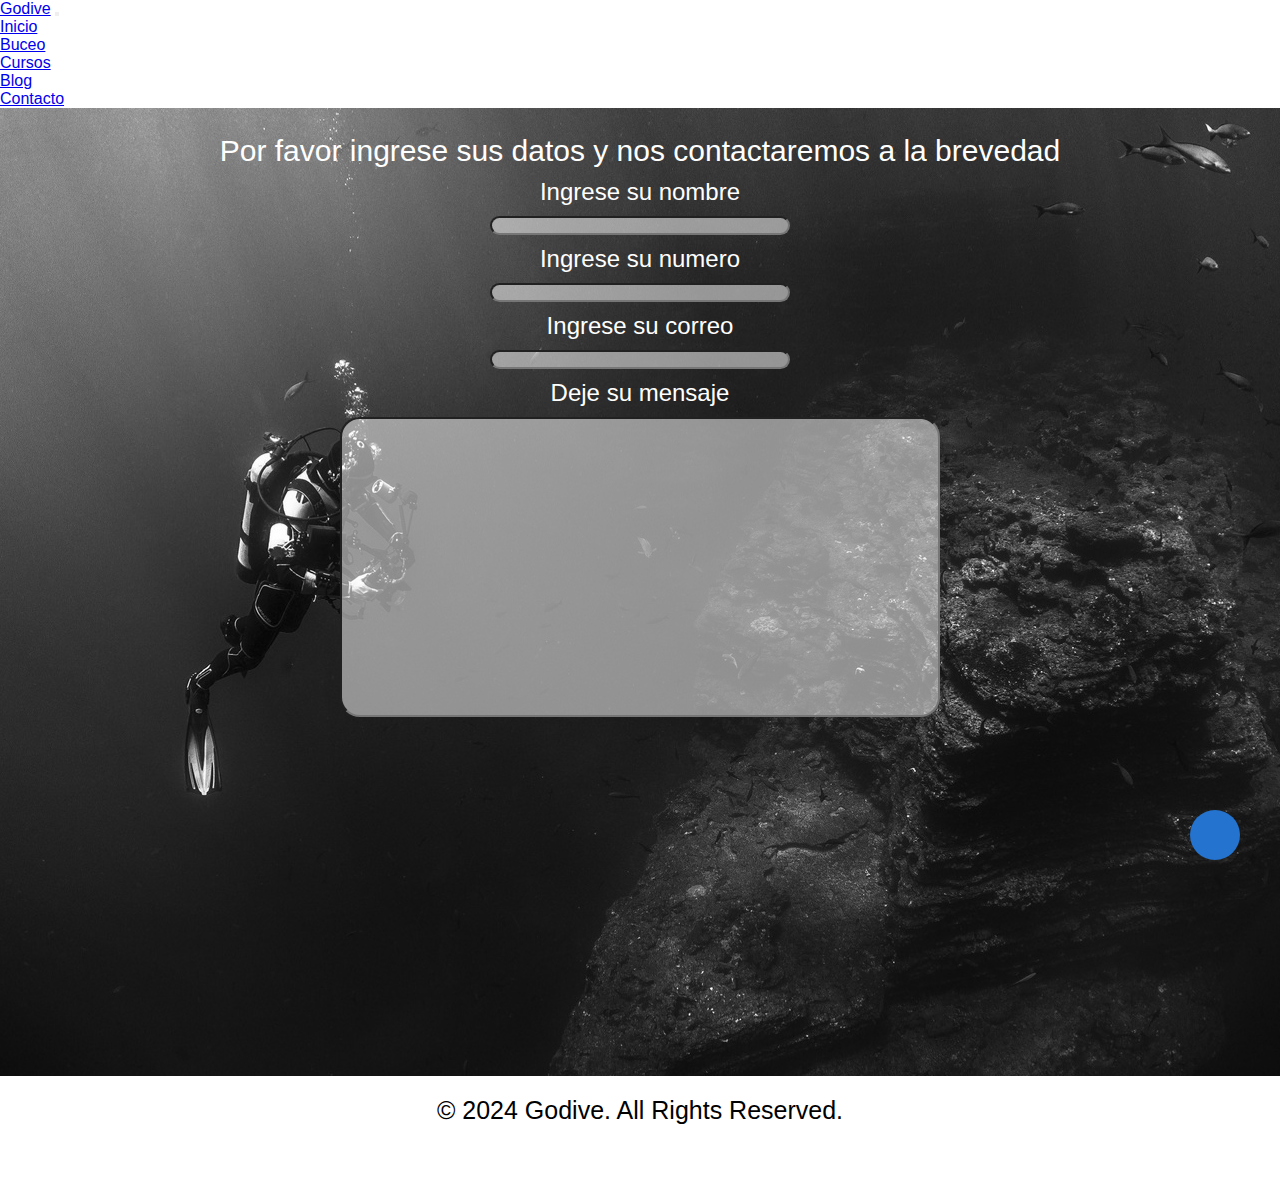
<file: Pages/Contacto.html>
<!DOCTYPE html>
<html lang="es">
<head>
    <meta charset="UTF-8">
    <meta name="viewport" content="width=device-width, initial-scale=1.0">
    <link rel="stylesheet" href="https://cdnjs.cloudflare.com/ajax/libs/font-awesome/6.5.1/css/all.min.css" integrity="sha512-DTOQO9RWCH3ppGqcWaEA1BIZOC6xxalwEsw9c2QQeAIftl+Vegovlnee1c9QX4TctnWMn13TZye+giMm8e2LwA==" crossorigin="anonymous" referrerpolicy="no-referrer" />
       <!--BS 5.1 inicia-->
       <link href="https://cdn.jsdelivr.net/npm/bootstrap@5.1.3/dist/css/bootstrap.min.css" rel="stylesheet" integrity="sha384-1BmE4kWBq78iYhFldvKuhfTAU6auU8tT94WrHftjDbrCEXSU1oBoqyl2QvZ6jIW3" crossorigin="anonymous">
       <!--BS 5.1 fin-->
    <link rel="stylesheet" href="../estilo.css">
    <title>Contacto</title>
</head>
<body>
    <header>
        <nav class="navbar navbar-expand-sm bg-dark navbar-dark">
        <div class="container-fluid">
          <a class="navbar-brand" href="#">Godive</a>
          <button class="navbar-toggler" type="button" data-bs-toggle="collapse" data-bs-target="#collapsibleNavbar">
            <span class="navbar-toggler-icon"></span>
          </button>
          <div class="diflex justify-content-end collapse navbar-collapse" id="collapsibleNavbar">
            <ul class="navbar-nav">
              <li class="nav-item">
                <a class="nav-link" href="../index.html">Inicio</a>
              </li>
              <li class="nav-item">
                <a class="nav-link" href="./buceo.html">Buceo</a>
              </li>
              <li class="nav-item">
                <a class="nav-link" href="./cursos.html">Cursos</a>
              </li>
              <li class="nav-item">
                <a class="nav-link" href="./blog.html">Blog</a>
              </li>
              <li class="nav-item">
                <a class="nav-link" href="./contacto.html">Contacto</a>
              </li>
            </ul>
          </div>
        </div>
      </nav>
        <script src="https://cdn.jsdelivr.net/npm/@popperjs/core@2.10.2/dist/umd/popper.min.js" integrity="sha384-7+zCNj/IqJ95wo16oMtfsKbZ9ccEh31eOz1HGyDuCQ6wgnyJNSYdrPa03rtR1zdB" crossorigin="anonymous"></script>
        <script src="https://cdn.jsdelivr.net/npm/bootstrap@5.1.3/dist/js/bootstrap.min.js" integrity="sha384-QJHtvGhmr9XOIpI6YVutG+2QOK9T+ZnN4kzFN1RtK3zEFEIsxhlmWl5/YESvpZ13" crossorigin="anonymous"></script>
    </header>
    <main id="imagencontacto">
        <section class="prueba1">
            <arth1icle id="contactoedit">Por favor ingrese sus datos y nos contactaremos a la brevedad</arth1icle>
            <article class="contacto1">Ingrese su nombre</article>
            <input type="text" class="cajatexto">
            <article class="contacto1">Ingrese su numero</article>
            <input type="number" class="cajatexto">
            <article class="contacto1">Ingrese su correo</article>
            <input type="email" class="cajatexto">
            <article class="contacto1">Deje su mensaje</article>
            <input type="text" class="textomensaje">
            <article id="mapa"> <iframe src="https://www.google.com/maps/embed?pb=!1m18!1m12!1m3!1d3733.9874837524676!2d-87.08590352508271!3d20.629366980921926!2m3!1f0!2f0!3f0!3m2!1i1024!2i768!4f13.1!3m3!1m2!1s0x8f4e438b9d75c60f%3A0x231b3f93075449fc!2sGoDiveMEX!5e0!3m2!1ses-419!2sar!4v1709955111054!5m2!1ses-419!2sar" width="400" height="300" style="border:0;" allowfullscreen="" loading="lazy" referrerpolicy="no-referrer-when-downgrade"></iframe>
            </article>
        </section>
    </main>
    <footer>
        <p>© 2024 Godive. All Rights Reserved.</p>
        <div class="redes">
            <a href="">
                <i class="fa-brands fa-facebook"></i>
            </a>
            <a href="">
                <i class="fa-brands fa-square-instagram"></i>
            </a>
            <a href="">
                <i class="fa-brands fa-youtube"></i>
            </a>
        </div>
        </footer>
    <a href="" class="arriba">
    <i class="fa-solid fa-house-flood-water"></i>
    </a>
</body>
</html>
</file>
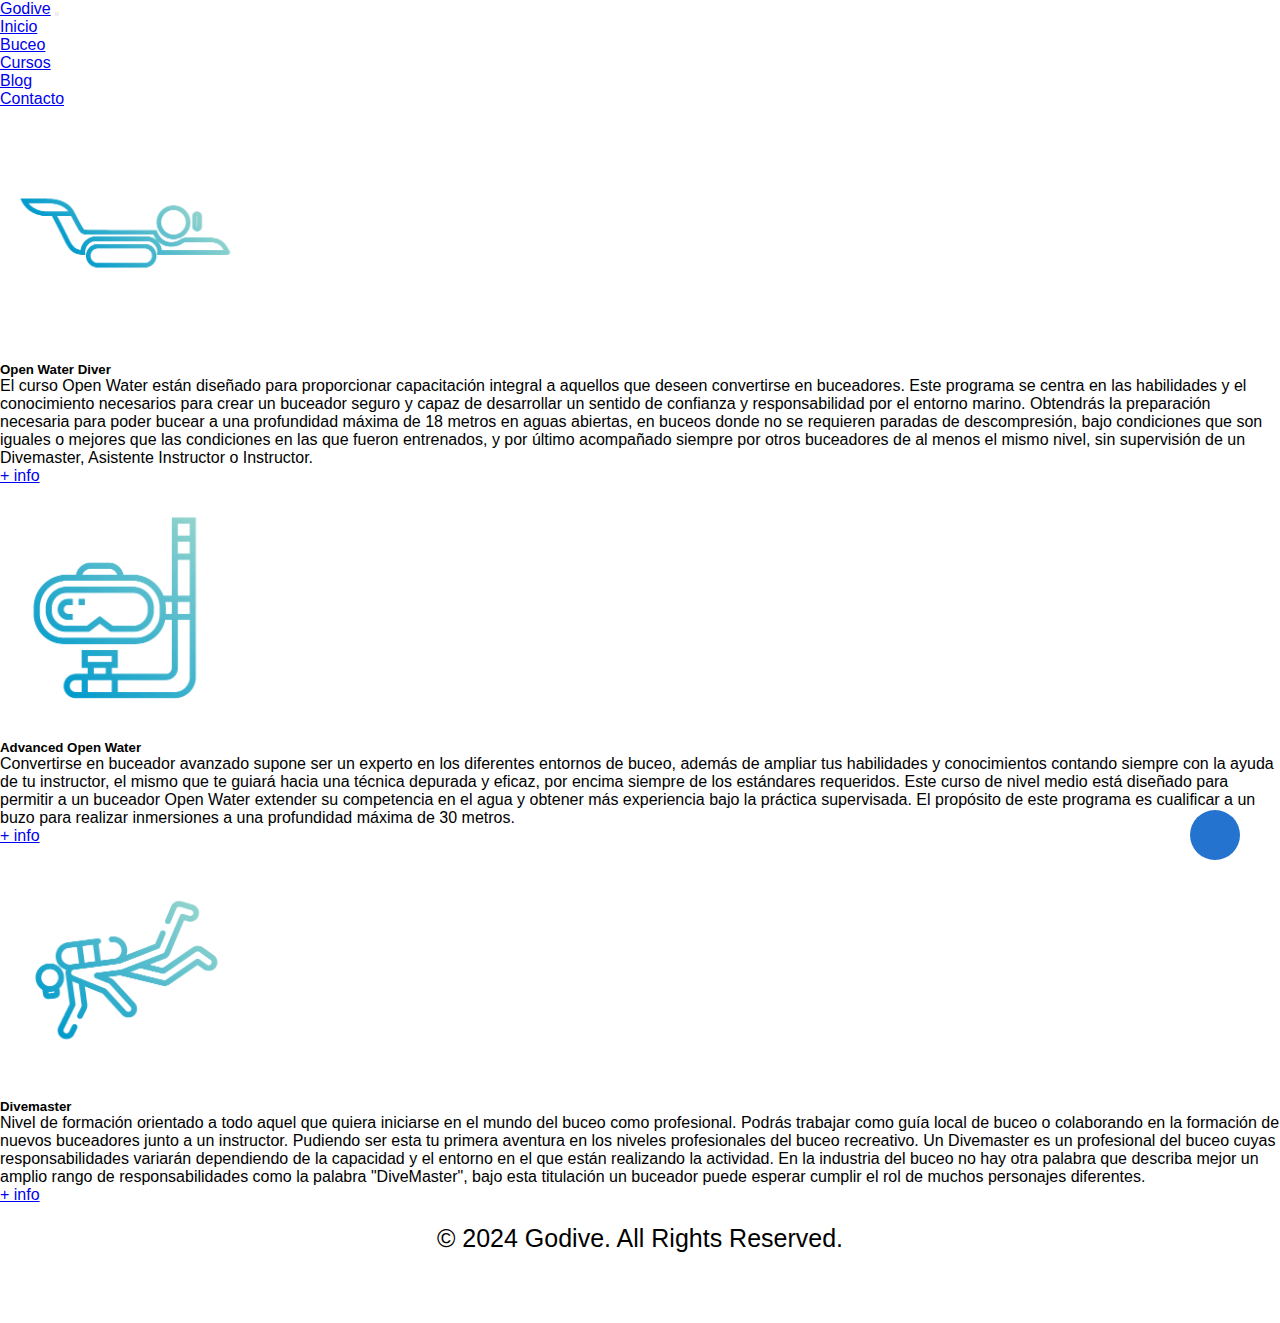
<file: Pages/Cursos.html>
<!DOCTYPE html>
<html lang="es">
<head>
    <meta charset="UTF-8">
    <meta name="viewport" content="width=device-width, initial-scale=1.0">
    <link rel="stylesheet" href="https://cdnjs.cloudflare.com/ajax/libs/font-awesome/6.5.1/css/all.min.css" integrity="sha512-DTOQO9RWCH3ppGqcWaEA1BIZOC6xxalwEsw9c2QQeAIftl+Vegovlnee1c9QX4TctnWMn13TZye+giMm8e2LwA==" crossorigin="anonymous" referrerpolicy="no-referrer" />
    <!--BS 5.1 inicia-->
    <link href="https://cdn.jsdelivr.net/npm/bootstrap@5.1.3/dist/css/bootstrap.min.css" rel="stylesheet" integrity="sha384-1BmE4kWBq78iYhFldvKuhfTAU6auU8tT94WrHftjDbrCEXSU1oBoqyl2QvZ6jIW3" crossorigin="anonymous">
    <!--BS 5.1 fin-->
    <link rel="stylesheet" href="../estilo.css">
    <title>Cursos</title>
</head>
<header>
    <nav class="navbar navbar-expand-sm bg-dark navbar-dark">
    <div class="container-fluid">
      <a class="navbar-brand" href="#">Godive</a>
            <button class="navbar-toggler" type="button" data-bs-toggle="collapse" data-bs-target="#collapsibleNavbar">
        <span class="navbar-toggler-icon"></span>
      </button>
      <div class="diflex justify-content-end collapse navbar-collapse" id="collapsibleNavbar">
        <ul class="navbar-nav">
          <li class="nav-item">
            <a class="nav-link" href="../index.html">Inicio</a>
          </li>
          <li class="nav-item">
            <a class="nav-link" href="./buceo.html">Buceo</a>
          </li>
          <li class="nav-item">
            <a class="nav-link" href="./cursos.html">Cursos</a>
          </li>
          <li class="nav-item">
            <a class="nav-link" href="./blog.html">Blog</a>
          </li>
          <li class="nav-item">
            <a class="nav-link" href="./contacto.html">Contacto</a>
          </li>
        </ul>
      </div>
    </div>
  </nav>
    <script src="https://cdn.jsdelivr.net/npm/@popperjs/core@2.10.2/dist/umd/popper.min.js" integrity="sha384-7+zCNj/IqJ95wo16oMtfsKbZ9ccEh31eOz1HGyDuCQ6wgnyJNSYdrPa03rtR1zdB" crossorigin="anonymous"></script>
    <script src="https://cdn.jsdelivr.net/npm/bootstrap@5.1.3/dist/js/bootstrap.min.js" integrity="sha384-QJHtvGhmr9XOIpI6YVutG+2QOK9T+ZnN4kzFN1RtK3zEFEIsxhlmWl5/YESvpZ13" crossorigin="anonymous"></script>
</header>
<body>
    <div class="container-fluid">
        <div class="row">
            <div class="card col-sm-6 col-md-4 col-xs-12 " >
                <img src="../Media/3.png" class="card-img-top" alt="..." style="width:250px">
                <div class="card-body">
                  <h5 class="card-title">Open Water Diver</h5>
                  <p class="card-text">El curso Open Water están diseñado para proporcionar capacitación integral a aquellos que deseen convertirse en buceadores.

                    Este programa se centra en las habilidades y el conocimiento necesarios para crear un buceador seguro y capaz de desarrollar un sentido de confianza y responsabilidad por el entorno marino.
                    
                    Obtendrás la preparación necesaria para poder bucear a una profundidad máxima de 18 metros en aguas abiertas, en buceos donde no se requieren paradas de descompresión, bajo condiciones que son iguales o mejores que las condiciones en las que fueron entrenados, y por último acompañado siempre por otros buceadores de al menos el mismo nivel, sin supervisión de un Divemaster, Asistente Instructor o Instructor.</p>
                  <a href="#" class="btn btn-primary">+ info</a>
                </div>
              </div>
              <div class="card col-sm-6 col-md-4 col-xs-12 " >
                <img src="../Media/1.png" class="card-img-top" alt="..." style="width:250px">
                <div class="card-body">
                  <h5 class="card-title">Advanced Open Water</h5>
                  <p class="card-text">Convertirse en buceador avanzado supone ser un experto en los diferentes entornos de buceo, además de ampliar tus habilidades y conocimientos contando siempre con la ayuda de tu instructor, el mismo que te guiará hacia una técnica depurada y eficaz, por encima siempre de los estándares requeridos.
                    Este curso de nivel medio está diseñado para permitir a un buceador Open Water extender su competencia en el agua y obtener más experiencia bajo la práctica supervisada. El propósito de este programa es cualificar a un buzo para realizar inmersiones a una profundidad máxima de 30 metros.</p>
                  <a href="#" class="btn btn-primary">+ info</a>
                </div>
              </div>
              <div class="card col-sm-6 col-md-4 col-xs-12 " >
                <img src="../Media/2.png" class="card-img-top" alt="..." style="width:250px">
                <div class="card-body">
                  <h5 class="card-title">Divemaster</h5>
                  <p class="card-text">Nivel de formación orientado a todo aquel que quiera iniciarse en el mundo del buceo como profesional. Podrás trabajar como guía local de buceo o colaborando en la formación de nuevos buceadores junto a un instructor. Pudiendo ser esta tu primera aventura en los niveles profesionales del buceo recreativo.
                    Un Divemaster es un profesional del buceo cuyas responsabilidades variarán dependiendo de la capacidad y el entorno en el que están realizando la actividad. En la industria del buceo no hay otra palabra que describa mejor un amplio rango de responsabilidades como la palabra "DiveMaster", bajo esta titulación un buceador puede esperar cumplir el rol de muchos personajes diferentes.</p>
                  <a href="#" class="btn btn-primary">+ info</a>
                </div>
              </div>
    </div>
    <script src="https://cdn.jsdelivr.net/npm/@popperjs/core@2.10.2/dist/umd/popper.min.js" integrity="sha384-7+zCNj/IqJ95wo16oMtfsKbZ9ccEh31eOz1HGyDuCQ6wgnyJNSYdrPa03rtR1zdB" crossorigin="anonymous"></script>
    <script src="https://cdn.jsdelivr.net/npm/bootstrap@5.1.3/dist/js/bootstrap.min.js" integrity="sha384-QJHtvGhmr9XOIpI6YVutG+2QOK9T+ZnN4kzFN1RtK3zEFEIsxhlmWl5/YESvpZ13" crossorigin="anonymous"></script>
  </body>
    <footer>
        <p>© 2024 Godive. All Rights Reserved.</p>
        <div class="redes">
            <a href="">
                <i class="fa-brands fa-facebook"></i>
            </a>
            <a href="">
                <i class="fa-brands fa-square-instagram"></i>
            </a>
            <a href="">
                <i class="fa-brands fa-youtube"></i>
            </a>
        </div>
        </footer>
    <a href="" class="arriba">
    <i class="fa-solid fa-house-flood-water"></i>
    </a>


</html>
</file>
<file: estilo.css>
*{
    margin: 0;
    padding: 0;
    box-sizing: border-box;
    font-family:Verdana, Geneva, Tahoma, sans-serif;
}
html{
    scroll-behavior: smooth;

}
footer{
    background-color: rgb(255, 255, 255);
    width: 100%;
    color: #000000;
    text-align: center;
    padding: 20px;
    font-size: 25px;
}
.redes a{
    text-align:center;
    text-decoration: none;
    color:#000000;
    font-size: 50px;
    letter-spacing: 10px;
}
footer p{
    margin-bottom: 50px;
}
.arriba{
    background-color: #2473ce;
    color:#fff;
    height: 50px;
    width: 50px;
    position: fixed;
    right: 40px;
    bottom: 40px;
    font-size: 25px;
    text-align: center;
    line-height: 50px;
    border-radius: 50%;
    
}


/*CONTACTO*/

#contactoedit{
    font-size: 30px;
}

.prueba1{
    padding: 2%;


    color: #fff;
    text-align: center;
    background-position: center;
}
.contacto1{
    font-size: x-large;
    margin-top: 10px;
}

.cajatexto{
    width: 300px;
    margin-top: 10px;
    background-color: #ffffff86;
    border-radius: 20px;
}
.textomensaje{
    width: 600px;
    height: 300px;
    margin-top: 10px;
    background-color: #ffffff86;
    border-radius: 20px;
}
#mapa{
    background-position: center;
    margin-top: 30px;

}
#imagencontacto{
    background-image: url(./Media/imagen\ contacto2.jpg);
    background-position: center;
    width: 100%;
}
 /*blog*/

 #grilla{
    display: grid;
    grid-template-rows: repeat(3, 180px);
    grid-template-columns: repeat(4, 1fr);
    grid-gap: 10px 20px;
    grid-template-areas: 
    "img1 img2 img3 img3" 
    "img1 img4 img3 img3"
    "img7 img4 img6 img8";
    grid-gap: 15px;
    padding: 20px;
 }
 .item{
    border-radius: 2%;
    background-size: cover;
    background-position: center;
 }
 .item1{
    background-image: url(./Media/1980.jpg);
    grid-area: img1;
 }
 .item2{
    background-image: url(./Media/1981.jpg);
    grid-area: img2;
 }
 .item3{
    background-image: url(./Media/1983.jpg);
    grid-area: img3;
 }
 .item4{
    background-image: url(./Media/dive-225580_1920.jpg);
    grid-area: img4;
 }
 .item5{
    background-image: url(./Media/fondo\ buceo.jpg);
    grid-area: img5;
 }
 .item6{
    background-image: url(./Media/imagen\ inicio\ 2.jpg);
    grid-area: img6;
 }
 .item7{
    background-image: url(./Media/IMAGEN\ INICIO.jpg);
    grid-area: img7;
 }
 .item8{
    background-image: url(./Media/diver-1867538_1920.jpg);
    grid-area: img8;
 }

 #fotoblog{
    align-items: center;
    float: inline-end;
    margin-right: 300px;
 }
.parrafoblog{
    width: 560px;
    text-align: left;
    margin-left: 200px;
}
.titulopeli{
    margin-left: 200px;
    margin-top: 50px;
    
}
</file>
